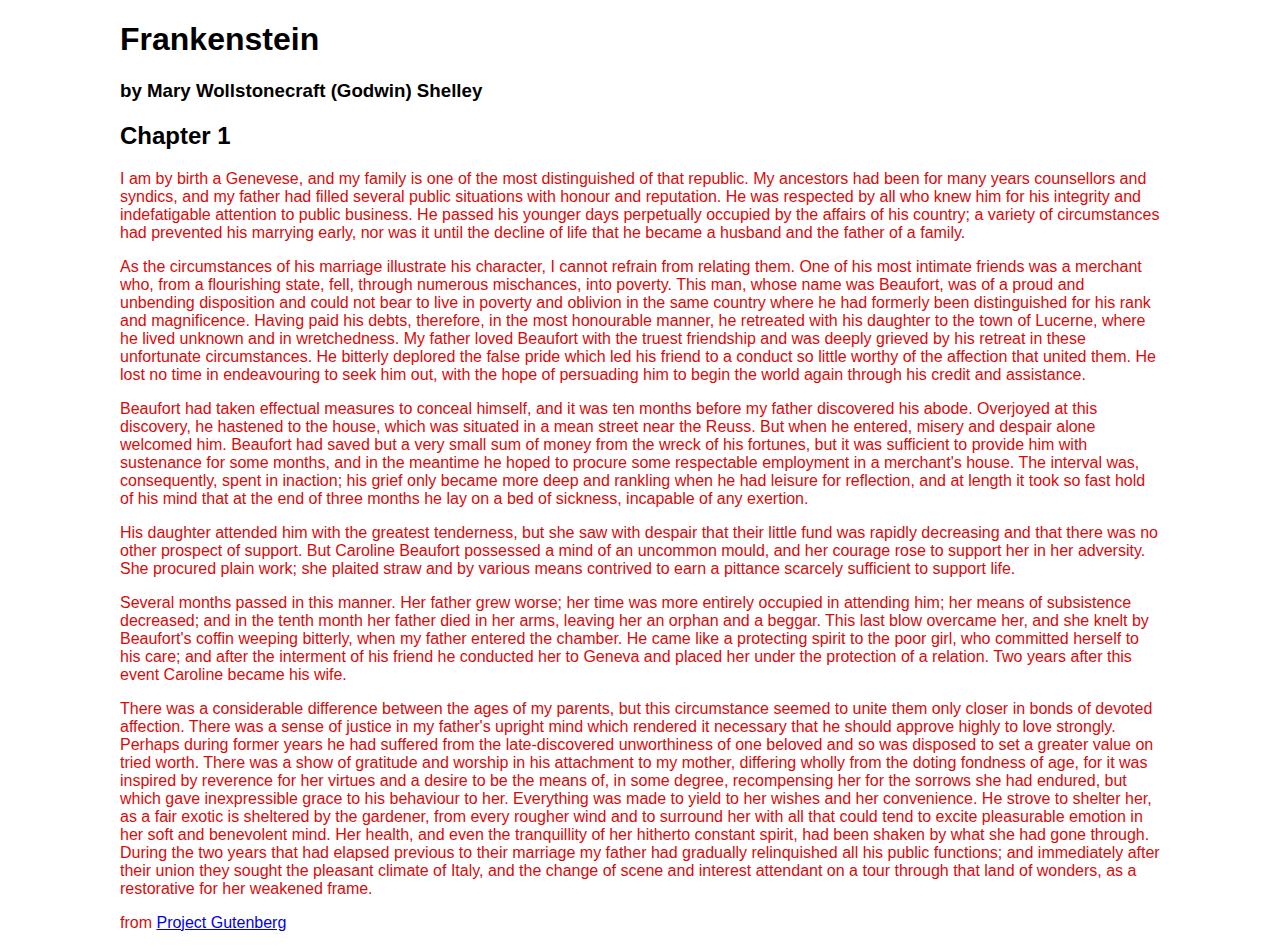
<file: week_01/index.html>
<!DOCTYPE html>
<html lang="en">

<head>
    <meta charset="UTF-8">
    <meta name="viewport" content="width=device-width, initial-scale=1.0">
    <meta http-equiv="X-UA-Compatible" content="ie=edge">
    <title>Frankenstein</title>
    <style>
        .container {
            max-width: 1040px;
            margin: 0 auto;
        }

        * {
            font-family: 'Franklin Gothic Medium', 'Arial Narrow', Arial, sans-serif;
        }

        p {
            color: rgb(219, 10, 10);
        }
    </style>

    <script>
        var num = 100;
        var num1 = "100";
    </script>
</head>

<body>
    <div class="container">
        <h1>Frankenstein</h1>
        <h3>by Mary Wollstonecraft (Godwin) Shelley</h3>
        <h2>Chapter 1</h2>
        <p>
            I am by birth a Genevese, and my family is one of the most distinguished of that republic. My ancestors had
            been
            for
            many years counsellors and syndics, and my father had filled several public situations with honour and
            reputation.
            He was respected by all who knew him for his integrity and indefatigable attention to public business. He
            passed
            his
            younger days perpetually occupied by the affairs of his country; a variety of circumstances had prevented
            his
            marrying early, nor was it until the decline of life that he became a husband and the father of a family.
        </p>
        <p>
            As the circumstances of his marriage illustrate his character, I cannot refrain from relating them. One of
            his
            most
            intimate friends was a merchant who, from a flourishing state, fell, through numerous mischances, into
            poverty.
            This
            man, whose name was Beaufort, was of a proud and unbending disposition and could not bear to live in poverty
            and
            oblivion in the same country where he had formerly been distinguished for his rank and magnificence. Having
            paid
            his
            debts, therefore, in the most honourable manner, he retreated with his daughter to the town of Lucerne,
            where he
            lived unknown and in wretchedness. My father loved Beaufort with the truest friendship and was deeply
            grieved by
            his
            retreat in these unfortunate circumstances. He bitterly deplored the false pride which led his friend to a
            conduct
            so little worthy of the affection that united them. He lost no time in endeavouring to seek him out, with
            the
            hope
            of persuading him to begin the world again through his credit and assistance.
        </p>
        <p>
            Beaufort had taken effectual measures to conceal himself, and it was ten months before my father discovered
            his
            abode. Overjoyed at this discovery, he hastened to the house, which was situated in a mean street near the
            Reuss.
            But when he entered, misery and despair alone welcomed him. Beaufort had saved but a very small sum of money
            from
            the wreck of his fortunes, but it was sufficient to provide him with sustenance for some months, and in the
            meantime
            he hoped to procure some respectable employment in a merchant's house. The interval was, consequently, spent
            in
            inaction; his grief only became more deep and rankling when he had leisure for reflection, and at length it
            took
            so
            fast hold of his mind that at the end of three months he lay on a bed of sickness, incapable of any
            exertion.
        </p>
        <p>
            His daughter attended him with the greatest tenderness, but she saw with despair that their little fund was
            rapidly
            decreasing and that there was no other prospect of support. But Caroline Beaufort possessed a mind of an
            uncommon
            mould, and her courage rose to support her in her adversity. She procured plain work; she plaited straw and
            by
            various means contrived to earn a pittance scarcely sufficient to support life.
        </p>
        <p>
            Several months passed in this manner. Her father grew worse; her time was more entirely occupied in
            attending
            him;
            her means of subsistence decreased; and in the tenth month her father died in her arms, leaving her an
            orphan
            and a
            beggar. This last blow overcame her, and she knelt by Beaufort's coffin weeping bitterly, when my father
            entered
            the
            chamber. He came like a protecting spirit to the poor girl, who committed herself to his care; and after the
            interment of his friend he conducted her to Geneva and placed her under the protection of a relation. Two
            years
            after this event Caroline became his wife.
        </p>
        <p>
            There was a considerable difference between the ages of my parents, but this circumstance seemed to unite
            them
            only
            closer in bonds of devoted affection. There was a sense of justice in my father's upright mind which
            rendered it
            necessary that he should approve highly to love strongly. Perhaps during former years he had suffered from
            the
            late-discovered unworthiness of one beloved and so was disposed to set a greater value on tried worth. There
            was
            a
            show of gratitude and worship in his attachment to my mother, differing wholly from the doting fondness of
            age,
            for
            it was inspired by reverence for her virtues and a desire to be the means of, in some degree, recompensing
            her
            for
            the sorrows she had endured, but which gave inexpressible grace to his behaviour to her. Everything was made
            to
            yield to her wishes and her convenience. He strove to shelter her, as a fair exotic is sheltered by the
            gardener,
            from every rougher wind and to surround her with all that could tend to excite pleasurable emotion in her
            soft
            and
            benevolent mind. Her health, and even the tranquillity of her hitherto constant spirit, had been shaken by
            what
            she
            had gone through. During the two years that had elapsed previous to their marriage my father had gradually
            relinquished all his public functions; and immediately after their union they sought the pleasant climate of
            Italy,
            and the change of scene and interest attendant on a tour through that land of wonders, as a restorative for
            her
            weakened frame.
        </p>
        <p>
            from <a href="https://www.gutenberg.org/" target="_blank">Project Gutenberg</a>
        </p>
    </div>

</body>

</html>
</file>
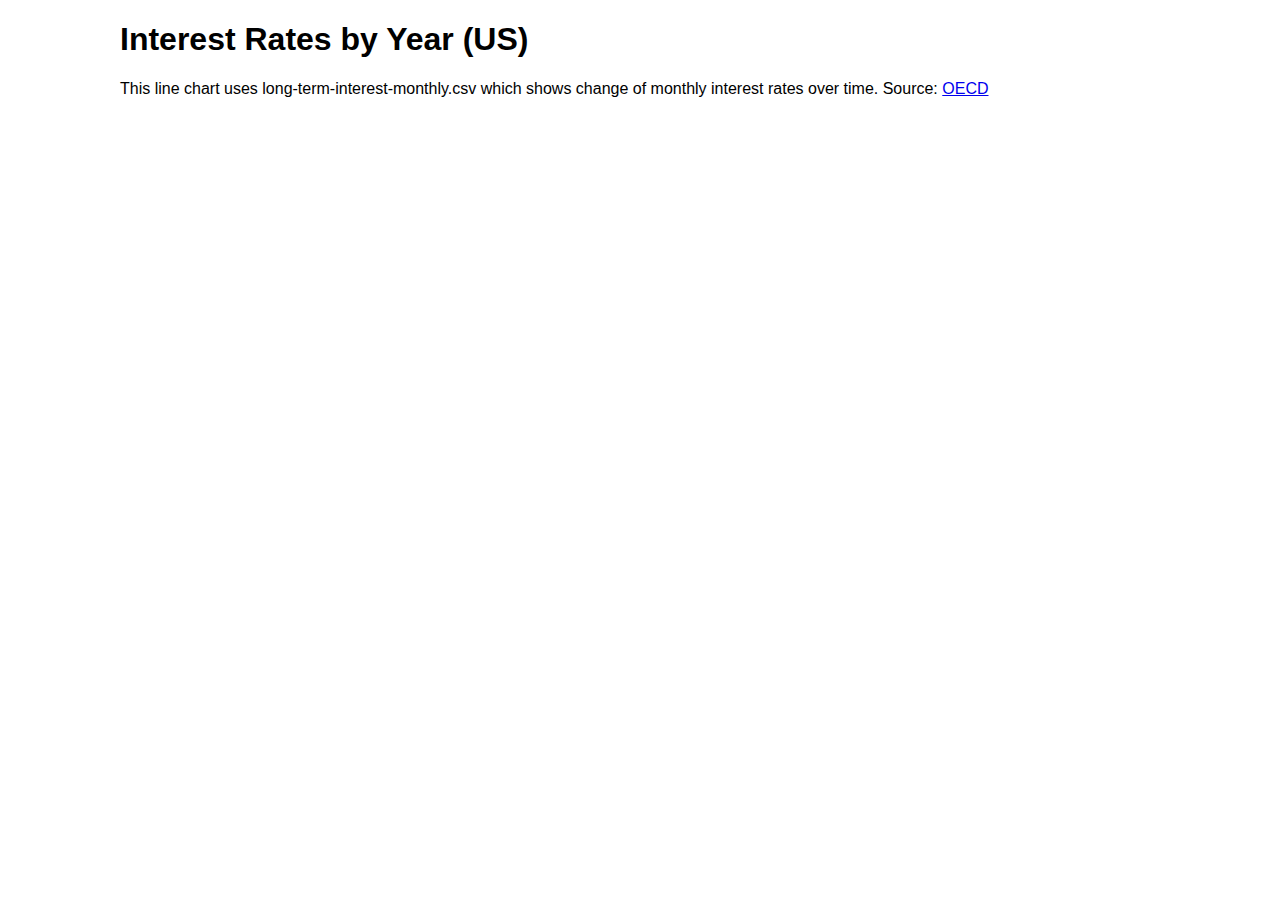
<file: week_04/area.html>
<!DOCTYPE html>
<html lang="en">

<head>
  <meta charset="UTF-8">
  <meta http-equiv="X-UA-Compatible" content="IE=edge">
  <meta name="viewport" content="width=device-width, initial-scale=1.0">
  <title>Area chart</title>
  <style>
     * {
      font-family: Arial, Helvetica, sans-serif;
    }

    #container {
      max-width: 1040px;
      margin: 0 auto;
    }

    #chart { 
      width: 100%; 
    }

    text {
      font-size: 10px;
    }

    path.domain { 
      display: none;  
    }

    line {
      stroke: #ddd;
      stroke-dasharray: 2;
    }
  </style>
</head>

<body>
  <div id="container">
    <h1>Interest Rates by Year (US)</h1>
    <p>This line chart uses long-term-interest-monthly.csv 
      which shows change of monthly interest rates over time. Source: 
      <a href="https://data.oecd.org/interest/long-term-interest-rates.htm#indicator-chart">OECD</a>
    </p>
   <div id="chart"></div>
  </div>
  <script src="https://d3js.org/d3.v7.min.js"></script>
  <script src="area.js"></script>
</body>
</html>
</file>
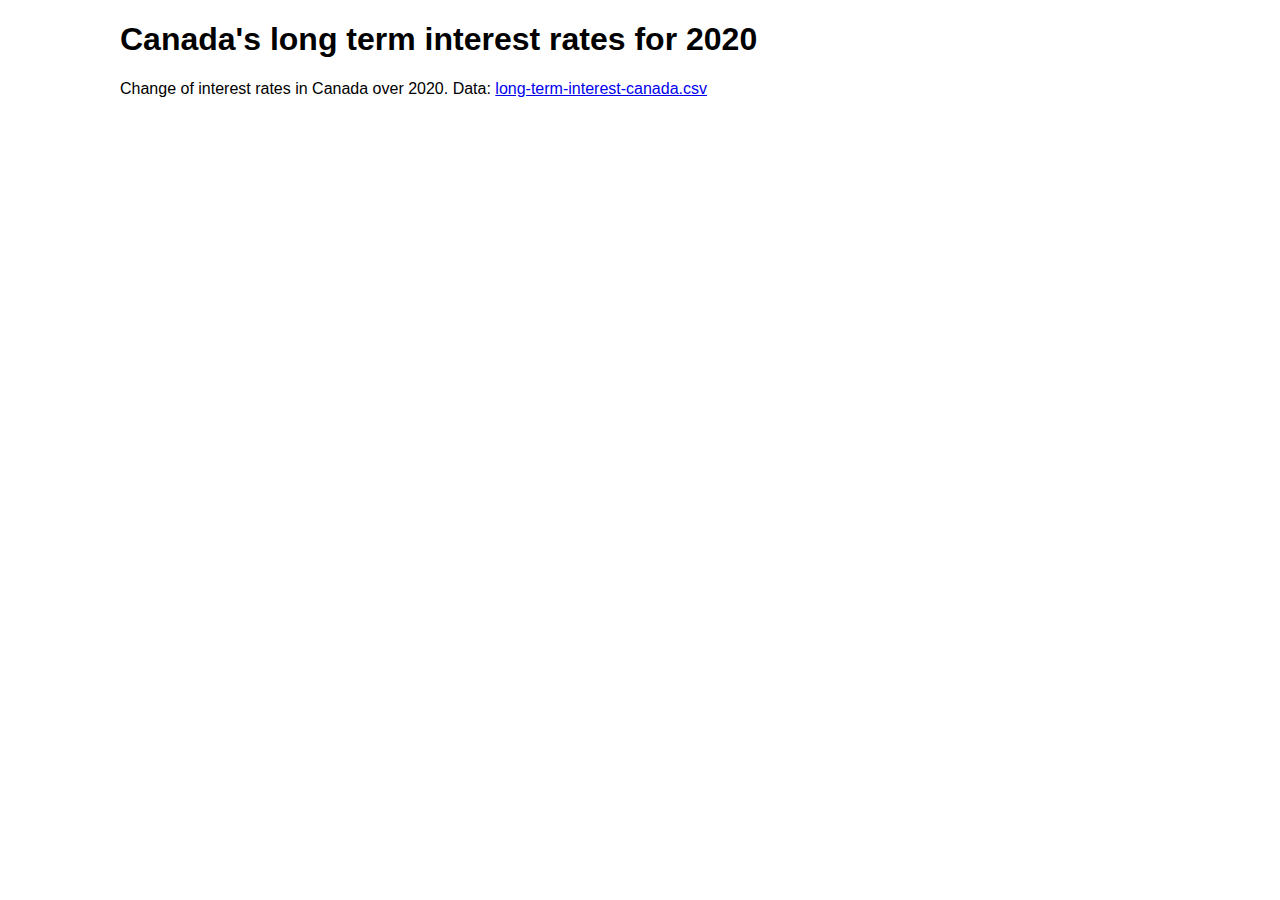
<file: week_04/homework.html>
<!DOCTYPE html>
<html lang="en">

<head>
    <meta charset="UTF-8">
    <meta http-equiv="X-UA-Compatible" content="IE=edge">
    <meta name="viewport" content="width=device-width, initial-scale=1.0">
    <title>Canada 2020 Interest Rates</title>
    <style>
        * {
            font-family: Arial, Helvetica, sans-serif;
        }

        #container {
            max-width: 1040px;
            margin: 0 auto;
        }

        #chart {
            width: 100%;
        }

        text {
            font-size: 10px;
        }

        .y-axis path.domain {
            display: none;
        }

        .y-axis line {
            stroke: #ddd;
            stroke-dasharray: 2;
        }
    </style>
</head>

<body>
    <div id="container">
        <h1>Canada's long term interest rates for 2020</h1>
        <p>
            Change of interest rates in Canada over 2020. Data: <a
                href="long-term-interest-canada.csv">long-term-interest-canada.csv</a>
        </p>
        <div id="chart"></div>
    </div>
    <script src="https://d3js.org/d3.v7.min.js"></script>
    <script src="homework.js"></script>
</body>

</html>
</file>
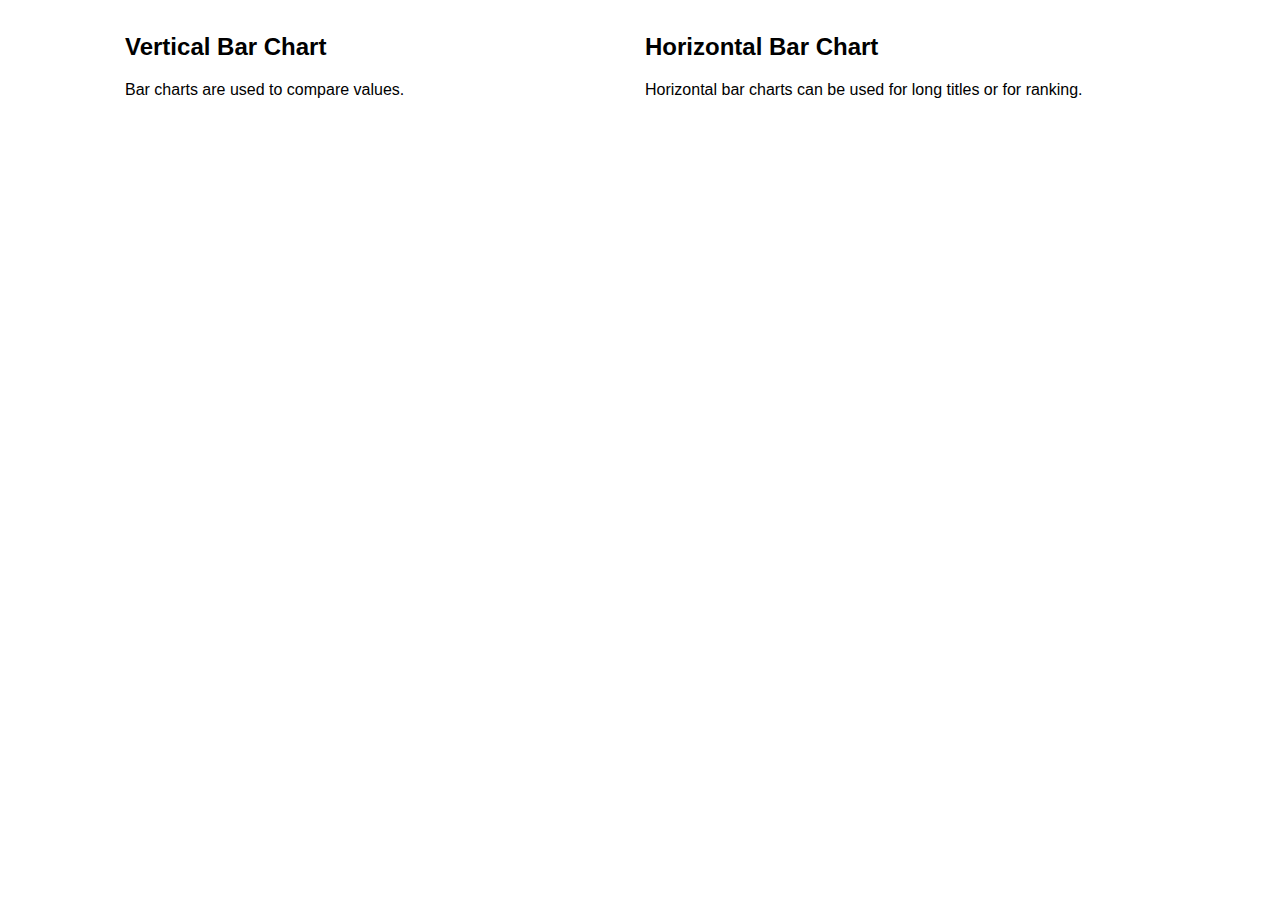
<file: week_04/horizontal-bar.html>
<!DOCTYPE html>
<html lang="en">
<head>
    <meta charset="UTF-8">
    <meta http-equiv="X-UA-Compatible" content="IE=edge">
    <meta name="viewport" content="width=device-width, initial-scale=1.0">
    <title>COVID country cases</title>
    <style>
        * { font-family: Arial, Helvetica, sans-serif; }
        .flex-container {
            display: flex;
            flex-wrap: nowrap;
            justify-content: flex-start;
            align-items: flex-start;
            align-content: flex-start;
            width: 100%;
            max-width: 1040px;
            height: 80vh;
            overflow: auto;
            flex-direction: row;
            margin: 0 auto;
        }
        .flex-container .flex-item {
            width: 100%;
            min-height: 500px;
            margin: 5px;
        }
        svg { width: 100%; }
        text { font-size: 16px; }
        /* Responsive Design */
        @media only screen and (max-width: 600px) {
            .flex-container {
                display: block;
                width: 80%;
                height: auto;
            }
            .flex-container .flex-item { min-height: auto; }
        }
    </style>
</head>
<body>
    <div class="flex-container">
        <div id="chart" class="flex-item">
            <h2>Vertical Bar Chart</h2>
            <p>
                Bar charts are used to compare values.
            </p>
        </div>
        <div id="horizontal-chart" class="flex-item">
            <h2>Horizontal Bar Chart</h2>
            <p>
                Horizontal bar charts can be used for long titles
                or for ranking.
            </p>
        </div>
    </div>
    <script src="https://d3js.org/d3.v7.min.js"></script>
    <script src="../week_03/script.js"></script>
    <script src="horizontal-bar.js"></script>
</body>
</html>
</file>
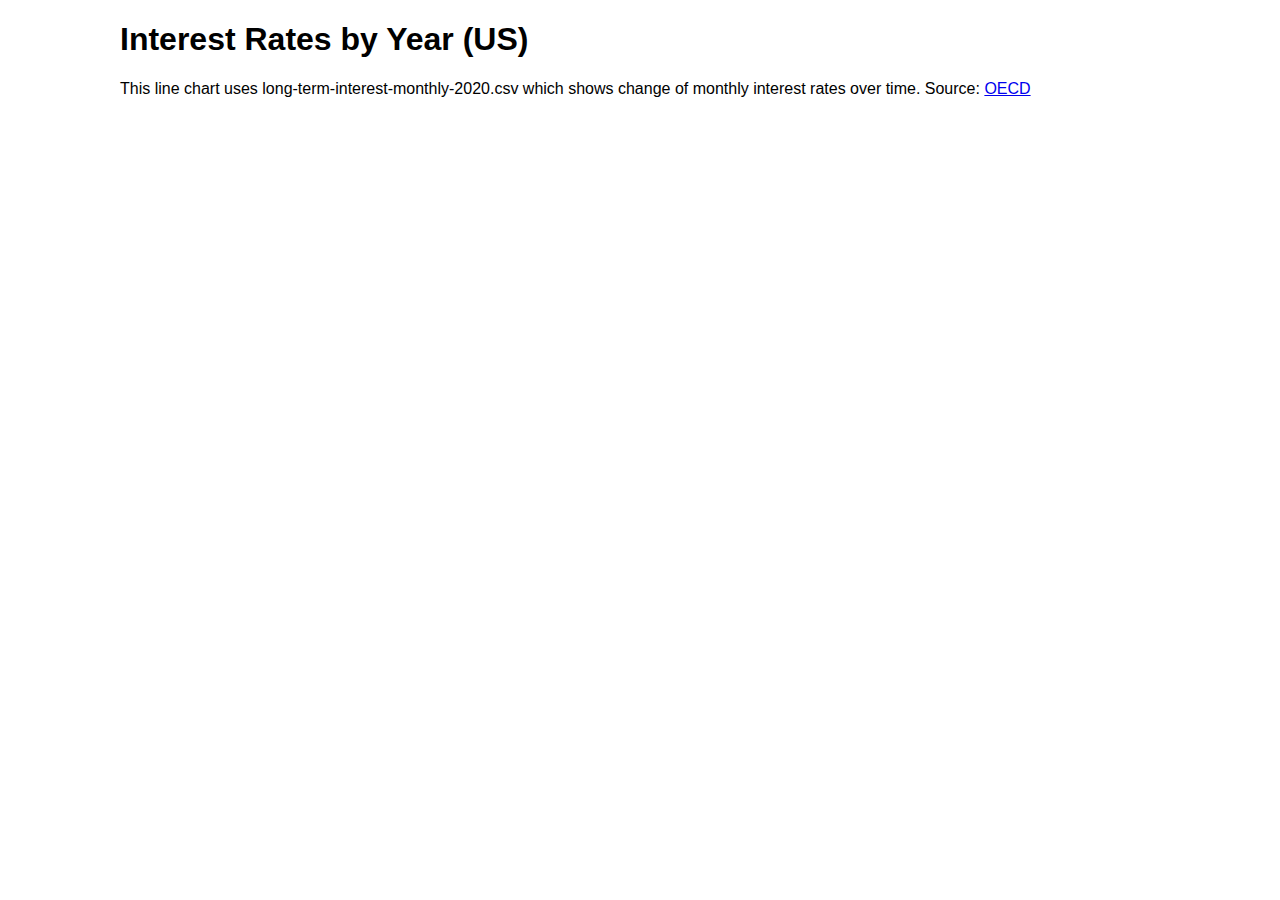
<file: week_04/line.html>
<!DOCTYPE html>
<html lang="en">

<head>
  <meta charset="UTF-8">
  <meta http-equiv="X-UA-Compatible" content="IE=edge">
  <meta name="viewport" content="width=device-width, initial-scale=1.0">
  <title>Basic line chart</title>
  <style>
    * {
      font-family: Arial, Helvetica, sans-serif;
    }

    #container {
      max-width: 1040px;
      margin: 0 auto;
    }

    #chart {
      width: 100%;
    }

    text {
      font-size: 10px;
    }

    .y-axis path.domain {
      display: none;
    }

    .y-axis line {
      stroke: #ddd;
      stroke-dasharray: 2;
    }
  </style>
</head>

<body>
  <div id="container">
    <h1>Interest Rates by Year (US)</h1>
    <p>This line chart uses long-term-interest-monthly-2020.csv
      which shows change of monthly interest rates over time. Source:
      <a href="https://data.oecd.org/interest/long-term-interest-rates.htm#indicator-chart">OECD</a>
    </p>
    <div id="chart"></div>
  </div>
  <script src="https://d3js.org/d3.v7.min.js"></script>
  <script src="line.js"></script>
</body>

</html>
</file>
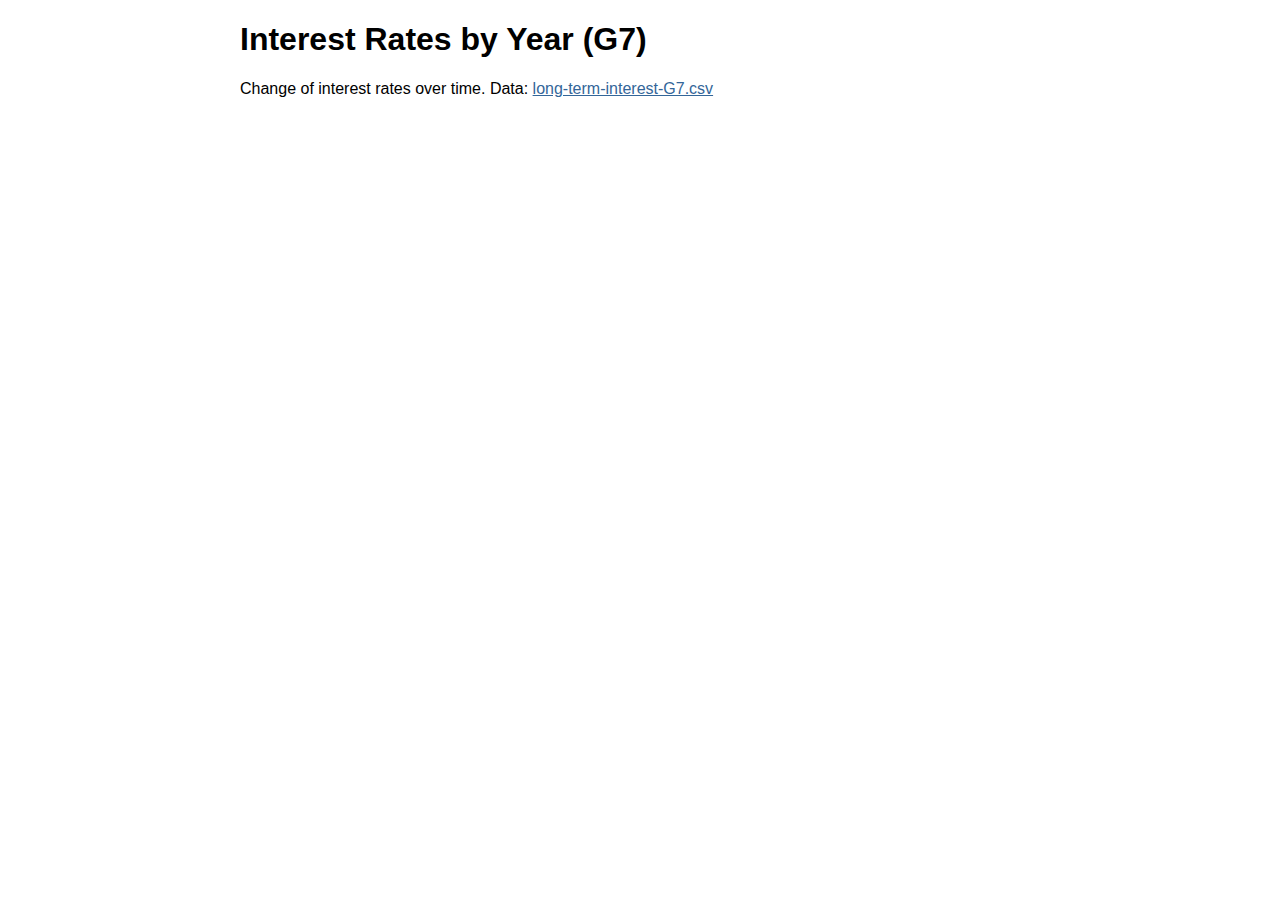
<file: week_04/multiline.html>
<!DOCTYPE html>
<html lang="en">

<head>
  <meta charset="UTF-8">
  <meta http-equiv="X-UA-Compatible" content="IE=edge">
  <meta name="viewport" content="width=device-width, initial-scale=1.0">
  <title>Multiline visualization</title>
  <style>
    * {
      font-family: Arial, Helvetica, sans-serif;
    }

    #container {
      max-width: 800px;
      margin: 0 auto;
    }

    a { color: #369;}

    svg { width: 100%; }

    text {
      font-size: 10px;
      text-transform: uppercase;
    }

    path.domain { display: none; }

    line {
      stroke: #eee;
      stroke-dasharray: 1px;
    }

    .country { cursor: default; }
    
    .country path {
      stroke-width: 1.5;
      opacity: 0.75;
    }

    .highlight path {
      stroke: steelblue;
      opacity: 1;
    }

    .highlight text { fill: steelblue; }
  </style>
</head>

<body>
  <div id="container">
    <h1>Interest Rates by Year (G7)</h1>
    <p>
      Change of interest rates over time. Data: <a href="long-term-interest-G7.csv">long-term-interest-G7.csv</a>
    </p>
    <div id="chart"></div>
  </div>
</body>
<script src="https://d3js.org/d3.v7.min.js"></script>
<script src="multiline.js"></script>

</html>
</file>
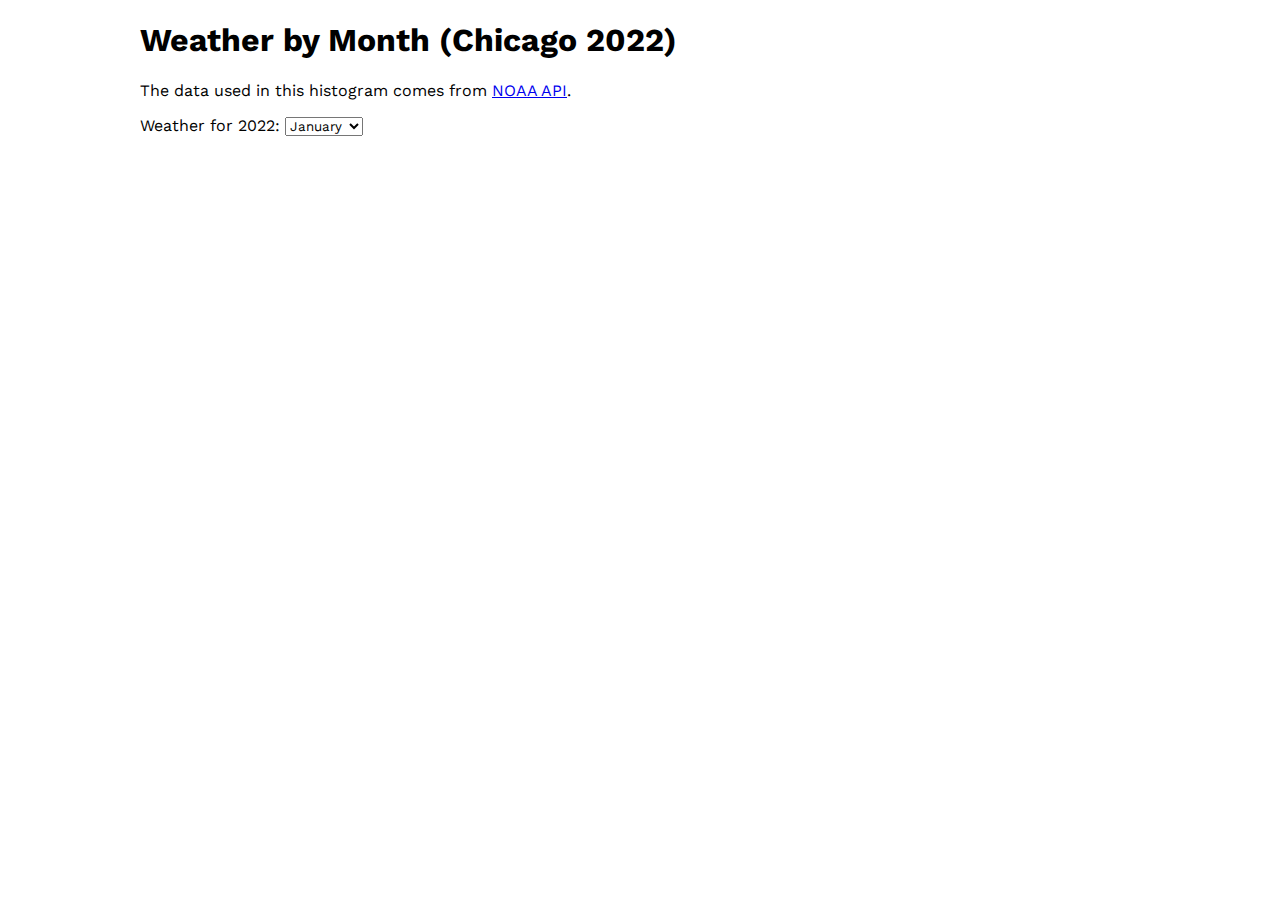
<file: week_05/histogram-annotation.html>
<!DOCTYPE html>
<html lang="en">

<head>
  <meta charset="UTF-8">
  <meta http-equiv="X-UA-Compatible" content="IE=edge">
  <meta name="viewport" content="width=device-width, initial-scale=1.0">
  <title>Histogram - Annotations</title>
  <link href="https://fonts.googleapis.com/css?family=Work+Sans:300,400,600" rel="stylesheet">
  <link rel="stylesheet" href="styles.css">
</head>

<body>
  <div id="container">
    <h1>Weather by Month (Chicago 2022)</h1>
    <p>The data used in this histogram comes from 
      <a href="https://www.weather.gov/wrh/Climate?wfo=lot">NOAA API</a>.
    </p>
    <label>
      Weather for 2022: 
      <select>
        <option value="0">January</option>
        <option value="1">February</option>
        <option value="2">March</option>
      </select>
   </label>
    <div id="chart"></div>
  </div>
</body>
<script src="https://d3js.org/d3.v7.min.js"></script>
<script src="histogram-annotation.js"></script>

</html>
</file>
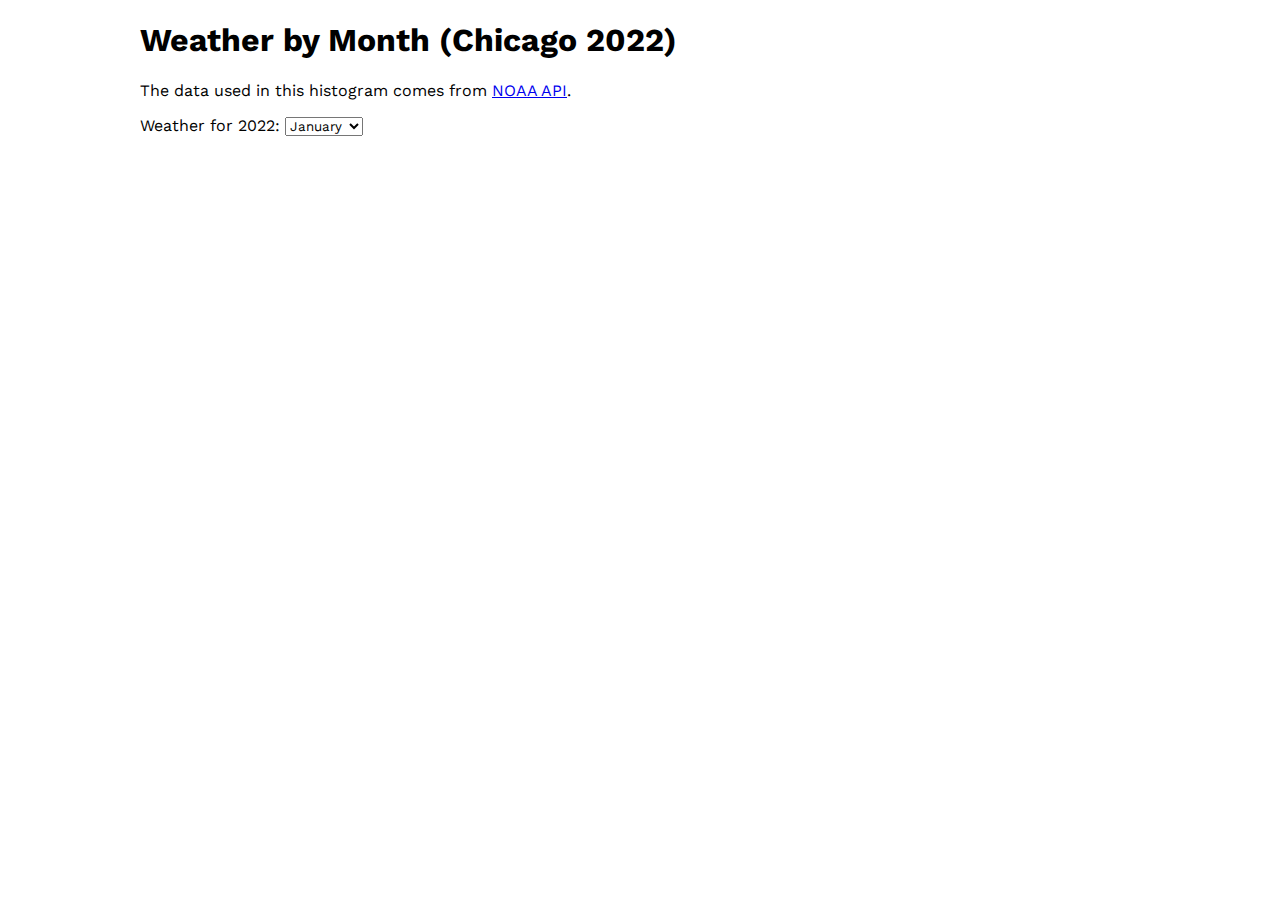
<file: week_05/histogram-joins.html>
<!DOCTYPE html>
<html lang="en">

<head>
  <meta charset="UTF-8">
  <meta http-equiv="X-UA-Compatible" content="IE=edge">
  <meta name="viewport" content="width=device-width, initial-scale=1.0">
  <title>Histogram - Joins</title>
  <link href="https://fonts.googleapis.com/css?family=Work+Sans:300,400,600" rel="stylesheet">
  <link rel="stylesheet" href="styles.css">
</head>

<body>
  <div id="container">
    <h1>Weather by Month (Chicago 2022)</h1>
    <p>The data used in this histogram comes from 
      <a href="https://www.weather.gov/wrh/Climate?wfo=lot">NOAA API</a>.
    </p>
    <label>
      Weather for 2022: 
      <select>
        <option value="0">January</option>
        <option value="1">February</option>
        <option value="2">March</option>
      </select>
   </label>
    <div id="chart"></div>
  </div>
</body>
<script src="https://d3js.org/d3.v7.min.js"></script>
<script src="histogram-joins.js"></script>

</html>
</file>
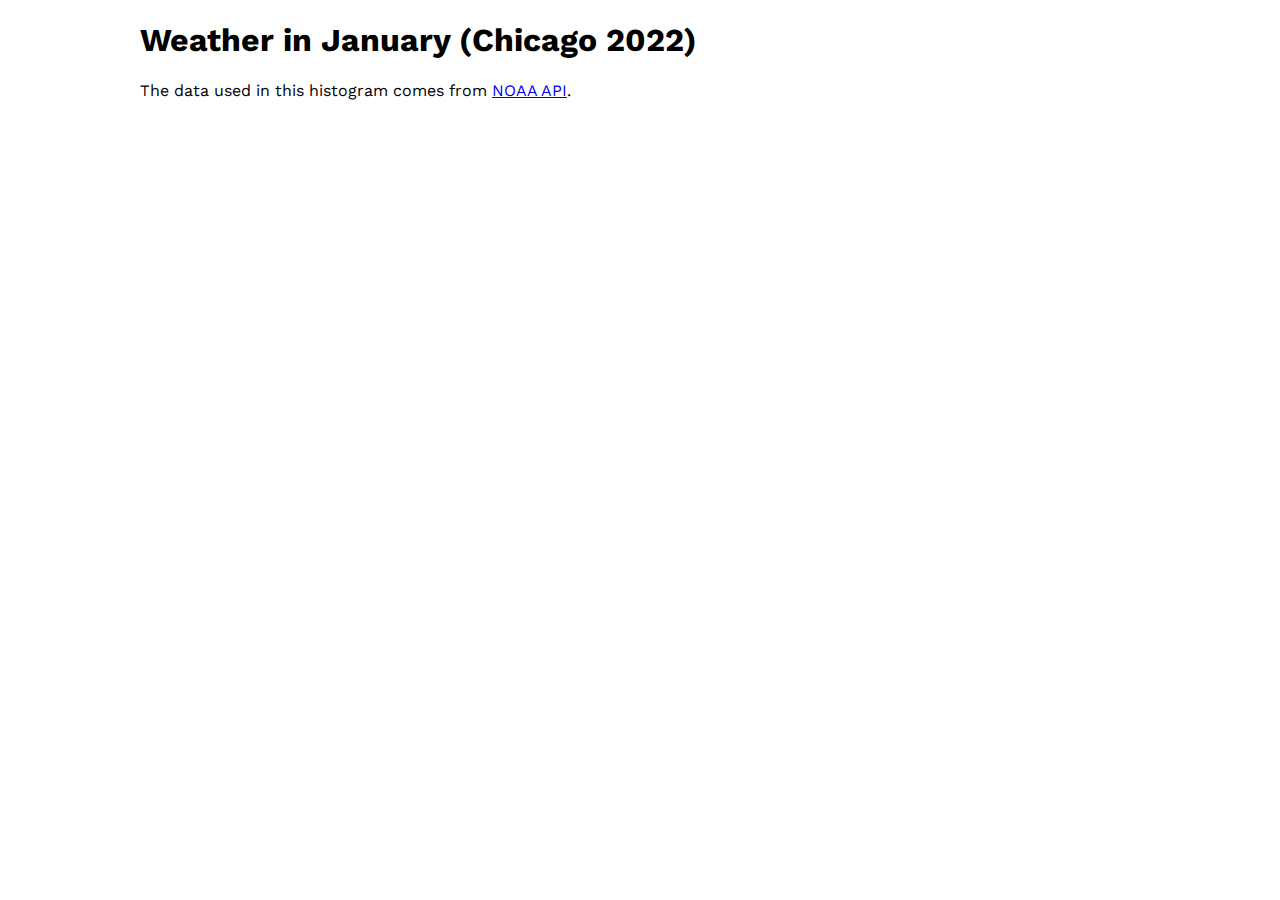
<file: week_05/histogram.html>
<!DOCTYPE html>
<html lang="en">

<head>
  <meta charset="UTF-8">
  <meta http-equiv="X-UA-Compatible" content="IE=edge">
  <meta name="viewport" content="width=device-width, initial-scale=1.0">
  <title>Histogram</title>
  <link href="https://fonts.googleapis.com/css?family=Work+Sans:300,400,600" rel="stylesheet">
  <link rel="stylesheet" href="styles.css">
</head>

<body>
  <div id="container">
    <h1>Weather in January (Chicago 2022)</h1>
    <p>The data used in this histogram comes from 
      <a href="https://www.weather.gov/wrh/Climate?wfo=lot">NOAA API</a>.
    </p>
    <div id="chart"></div>
  </div>
</body>
<script src="https://d3js.org/d3.v7.min.js"></script>
<script src="histogram.js"></script>

</html>
</file>
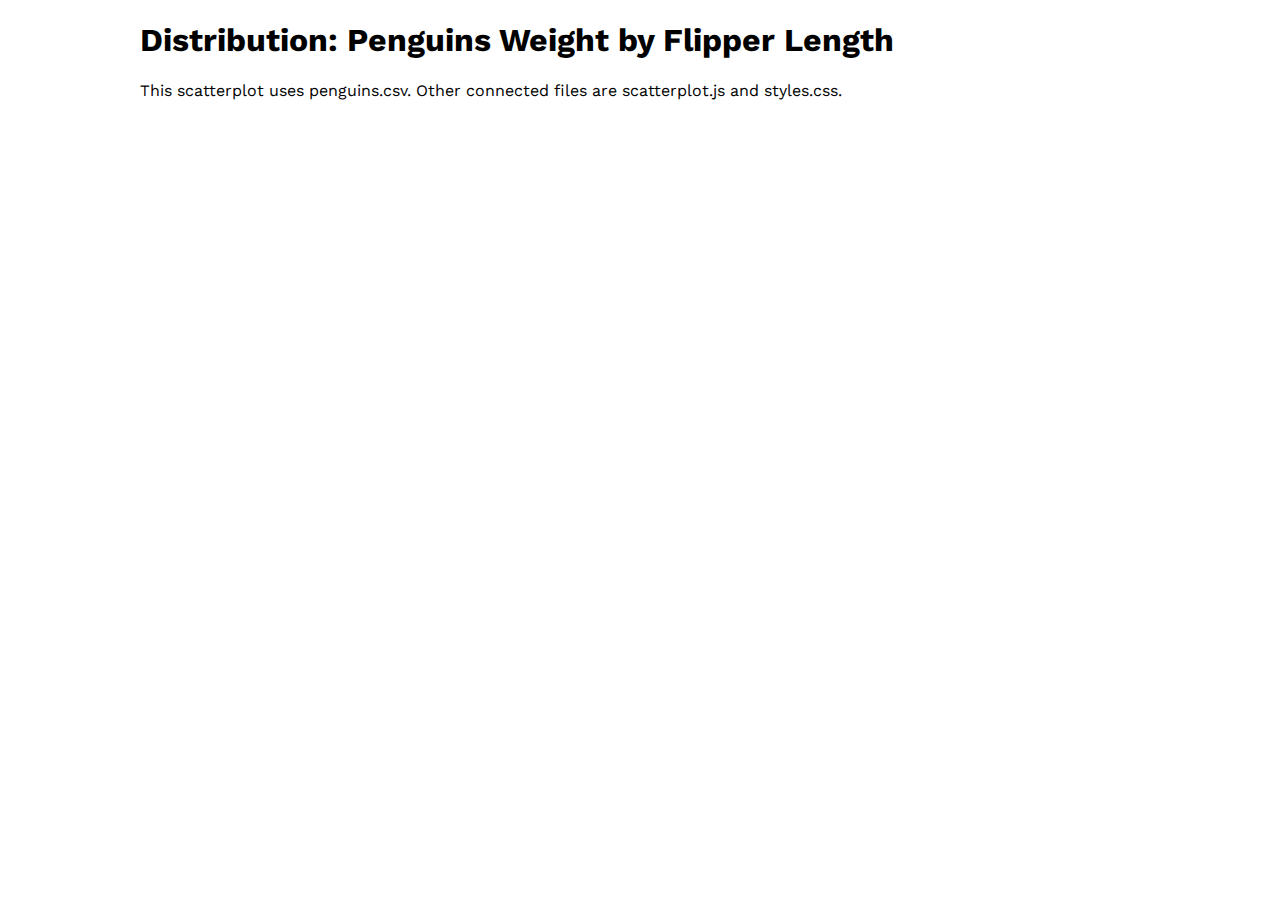
<file: week_05/scatterplot.html>
<!DOCTYPE html>
<html lang="en">

<head>
  <meta charset="UTF-8">
  <meta http-equiv="X-UA-Compatible" content="IE=edge">
  <meta name="viewport" content="width=device-width, initial-scale=1.0">
  <title>Interactivity with D3</title>
  <link href="https://fonts.googleapis.com/css?family=Work+Sans:300,400,700" rel="stylesheet">
  <link rel="stylesheet" href="styles.css">
</head>

<body>
  <div id="container">
    <h1>Distribution: Penguins Weight by Flipper Length</h1>
    <p>
        This scatterplot uses penguins.csv. Other connected files are 
        scatterplot.js and styles.css.
    </p>
    <div id="chart"></div>
  </div>
</body>
<script src="https://d3js.org/d3.v7.min.js"></script>
<script src="scatterplot.js"></script>
</html>
</file>
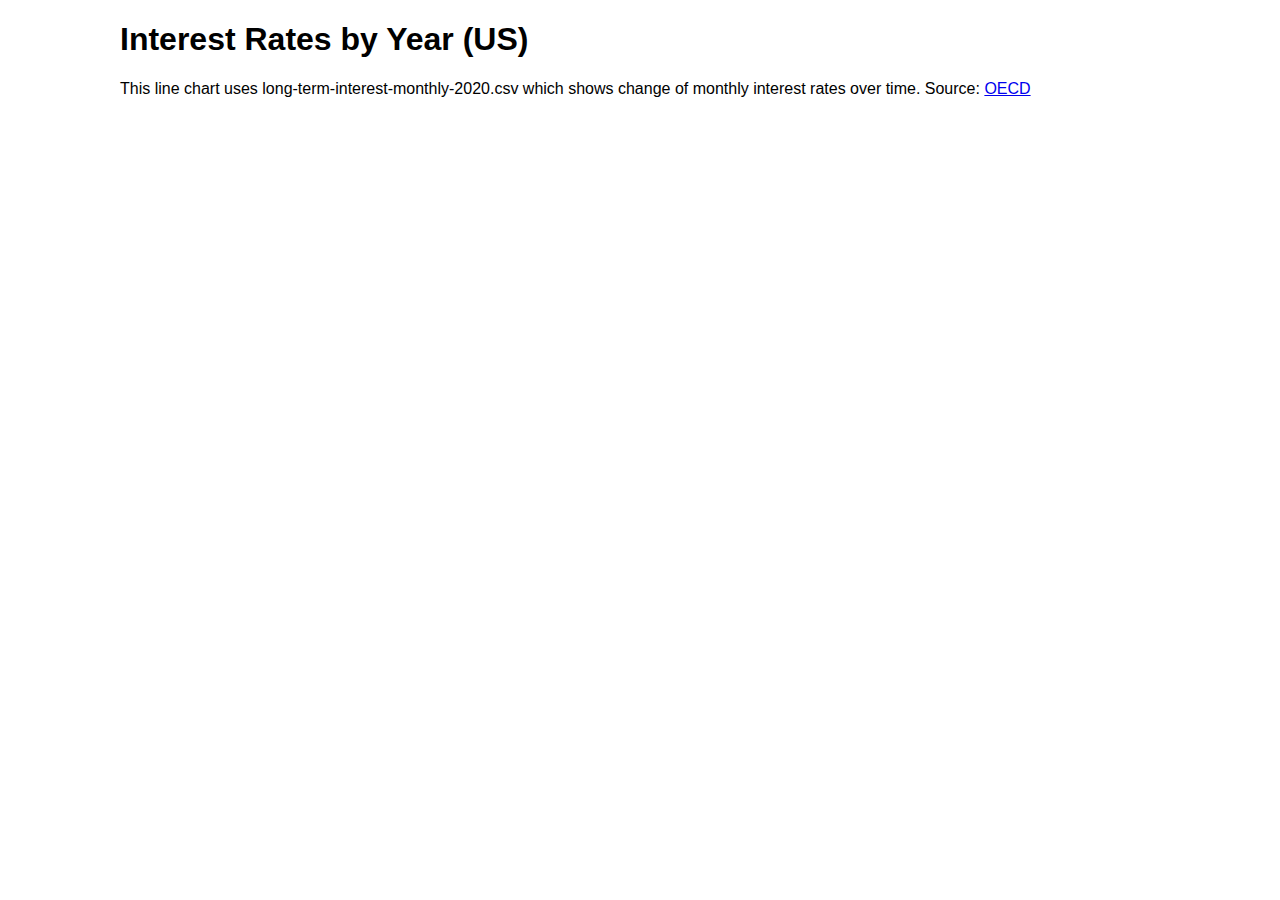
<file: week_05/bisect/bisect.html>
<!DOCTYPE html>
<html lang="en">

<head>
  <meta charset="UTF-8">
  <meta http-equiv="X-UA-Compatible" content="IE=edge">
  <meta name="viewport" content="width=device-width, initial-scale=1.0">
  <title>Basic line chart</title>
  <style>
     * {
      font-family: Arial, Helvetica, sans-serif;
    }

    #container {
      max-width: 1040px;
      margin: 0 auto;
    }

    #chart { 
      width: 100%; 
    }

    text {
      font-size: 10px;
    }

    .y-axis path.domain { 
      display: none;  
    }

    .y-axis line {
      stroke: #ddd;
      stroke-dasharray: 2;
    }

    .svg-tooltip {
      background: #fff;
      border-radius: 5px;
      display: block;
      font-size: 12px;
      line-height: 16px;
      text-transform: none;
      max-width: 320px;
      /* padding: 0.25em; */
      position: absolute;
      text-overflow: ellipsis;
      white-space: pre;
      z-index: 300;
      visibility: hidden;
      pointer-events: none;
    }
  </style>
</head>

<body>
  <div id="container">
    <h1>Interest Rates by Year (US)</h1>
    <p>This line chart uses long-term-interest-monthly-2020.csv 
      which shows change of monthly interest rates over time. Source: 
      <a href="https://data.oecd.org/interest/long-term-interest-rates.htm#indicator-chart">OECD</a>
    </p>
   <div id="chart"></div>
  </div>
  <script src="https://d3js.org/d3.v7.min.js"></script>
  <script src="bisect.js"></script>
</body>
</html>
</file>
<file: week_05/styles.css>
* {
    font-family: 'Work Sans',Arial, Helvetica, sans-serif;
  }

  #container {
    max-width: 1000px;
    margin: 0 auto;
  }

  #chart {
    width: 100%;
  }

  svg {
    max-height: 100vh;
  }

  .svg-tooltip {
    background: rgba(69, 77, 93, .9);
    border-radius: 5px;
    color: #fff;
    display: block;
    font-size: 12px;
    line-height: 16px;
    text-transform: none;
    max-width: 320px;
    padding: 1rem;
    position: absolute;
    text-overflow: ellipsis;
    white-space: pre;
    z-index: 300;
    visibility: hidden;
  }

  .domain {
    display: none;
  }
  
  line {
    stroke: #ddd;
  }

  svg text {
    font-size: 8px;
  }
  
  .x-axis text {
    transform: translateY(5px);
  }
  
  .y-axis text {
    transform: translateX(-5px);
  }

  foreignObject p {
    font-size: 10px;
  }
</file>
